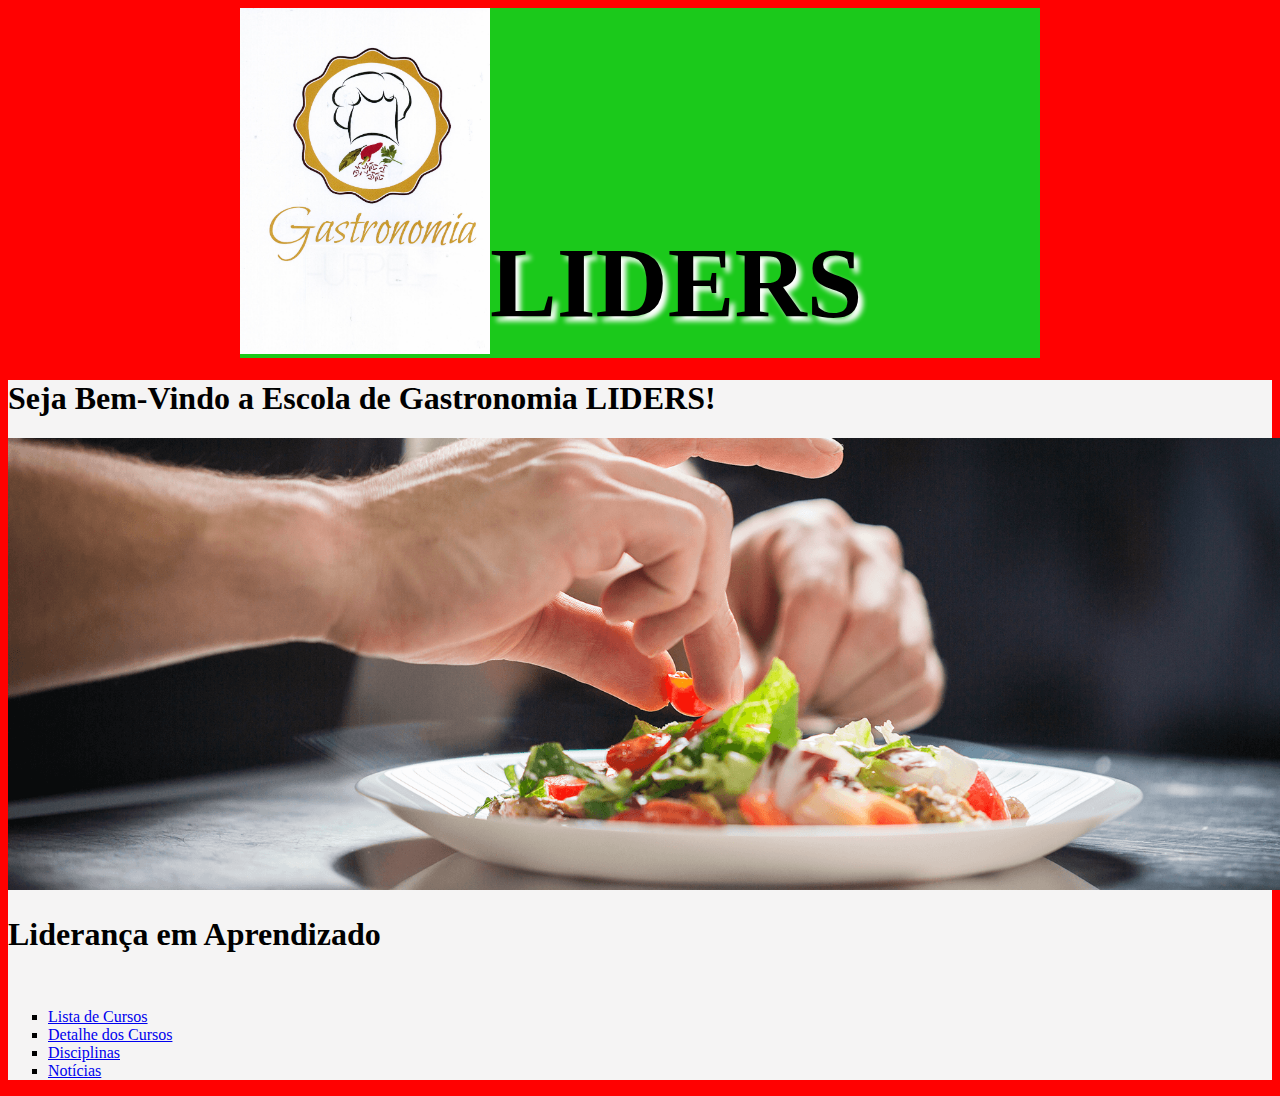
<file: index.html>
<!DOCTYPE html>
<html lang="pt-br">

<head>
    <meta charset="UTF-8">
    <title>Gastronomia</title>
    <link rel='stylesheet' type='text/css' href='site.css'>
</head>
<body>
    <section class='cabeça'>
        <header>
            <div class='conteudo'> 
                
                <div class='imagem'>
                    <img src='logomarca.jpg' width='250px' /> 
                </div> 

                <div class='texto'>
                    <p><h1>LIDERS</h1></p>
                </div>
            </div>
        </header>
    </section>

    <section>
        <footer>
            <p><strong><h1>Seja Bem-Vindo a Escola de Gastronomia LIDERS!</h1></strong></p>
                <img src='Gastronomia.png' width='1335px'/> 
            <p><h1><strong>Liderança em Aprendizado</strong></h1></p> 
        </br>    
         

            <ul type='square'>
                    <li><a href='Lista de Cursos.html'>Lista de Cursos</a></li>
                    <li><a href='Detalhe de Curso.html'>Detalhe dos Cursos</a></li>
                    <li><a href='Disciplina.html'>Disciplinas</a></li>
                    <li><a href='Noticias.html'>Notícias</a></li>
                </ul>
        </footer>
    </section>
</body>
</html>
</file>
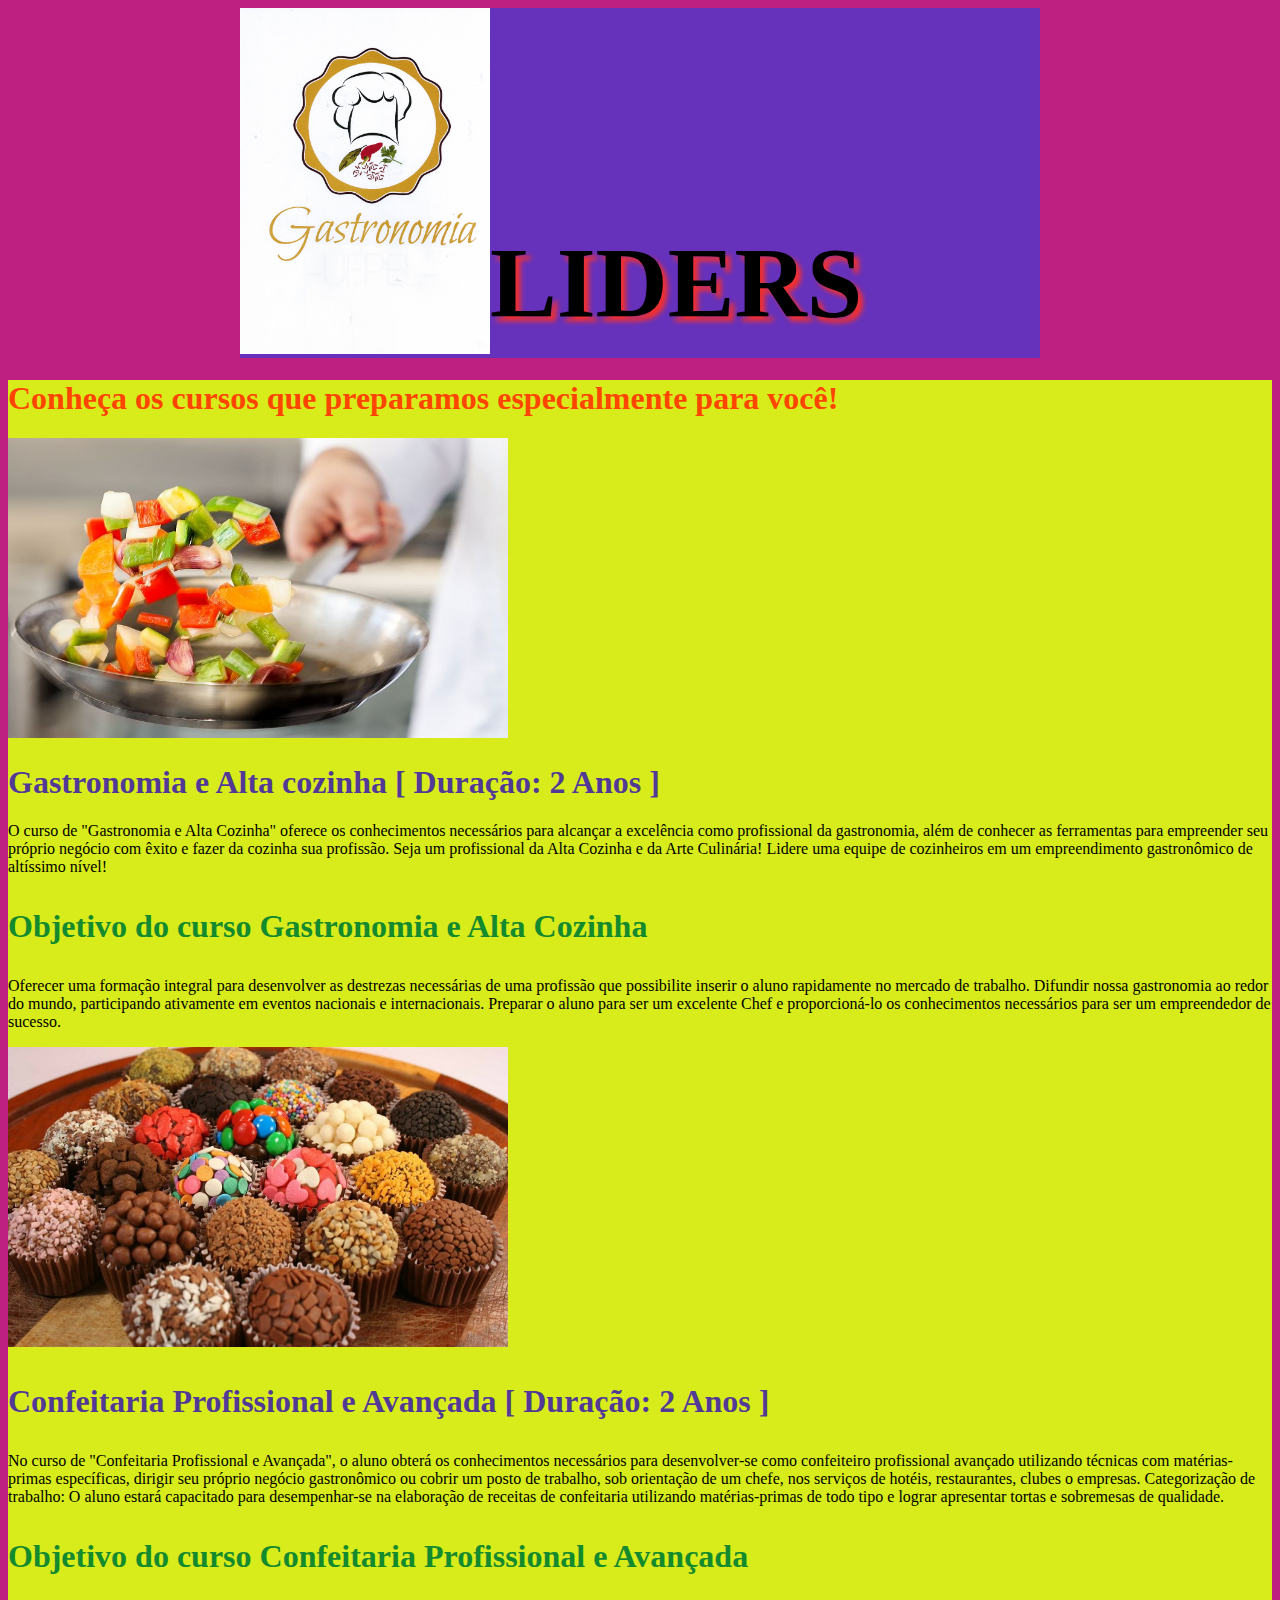
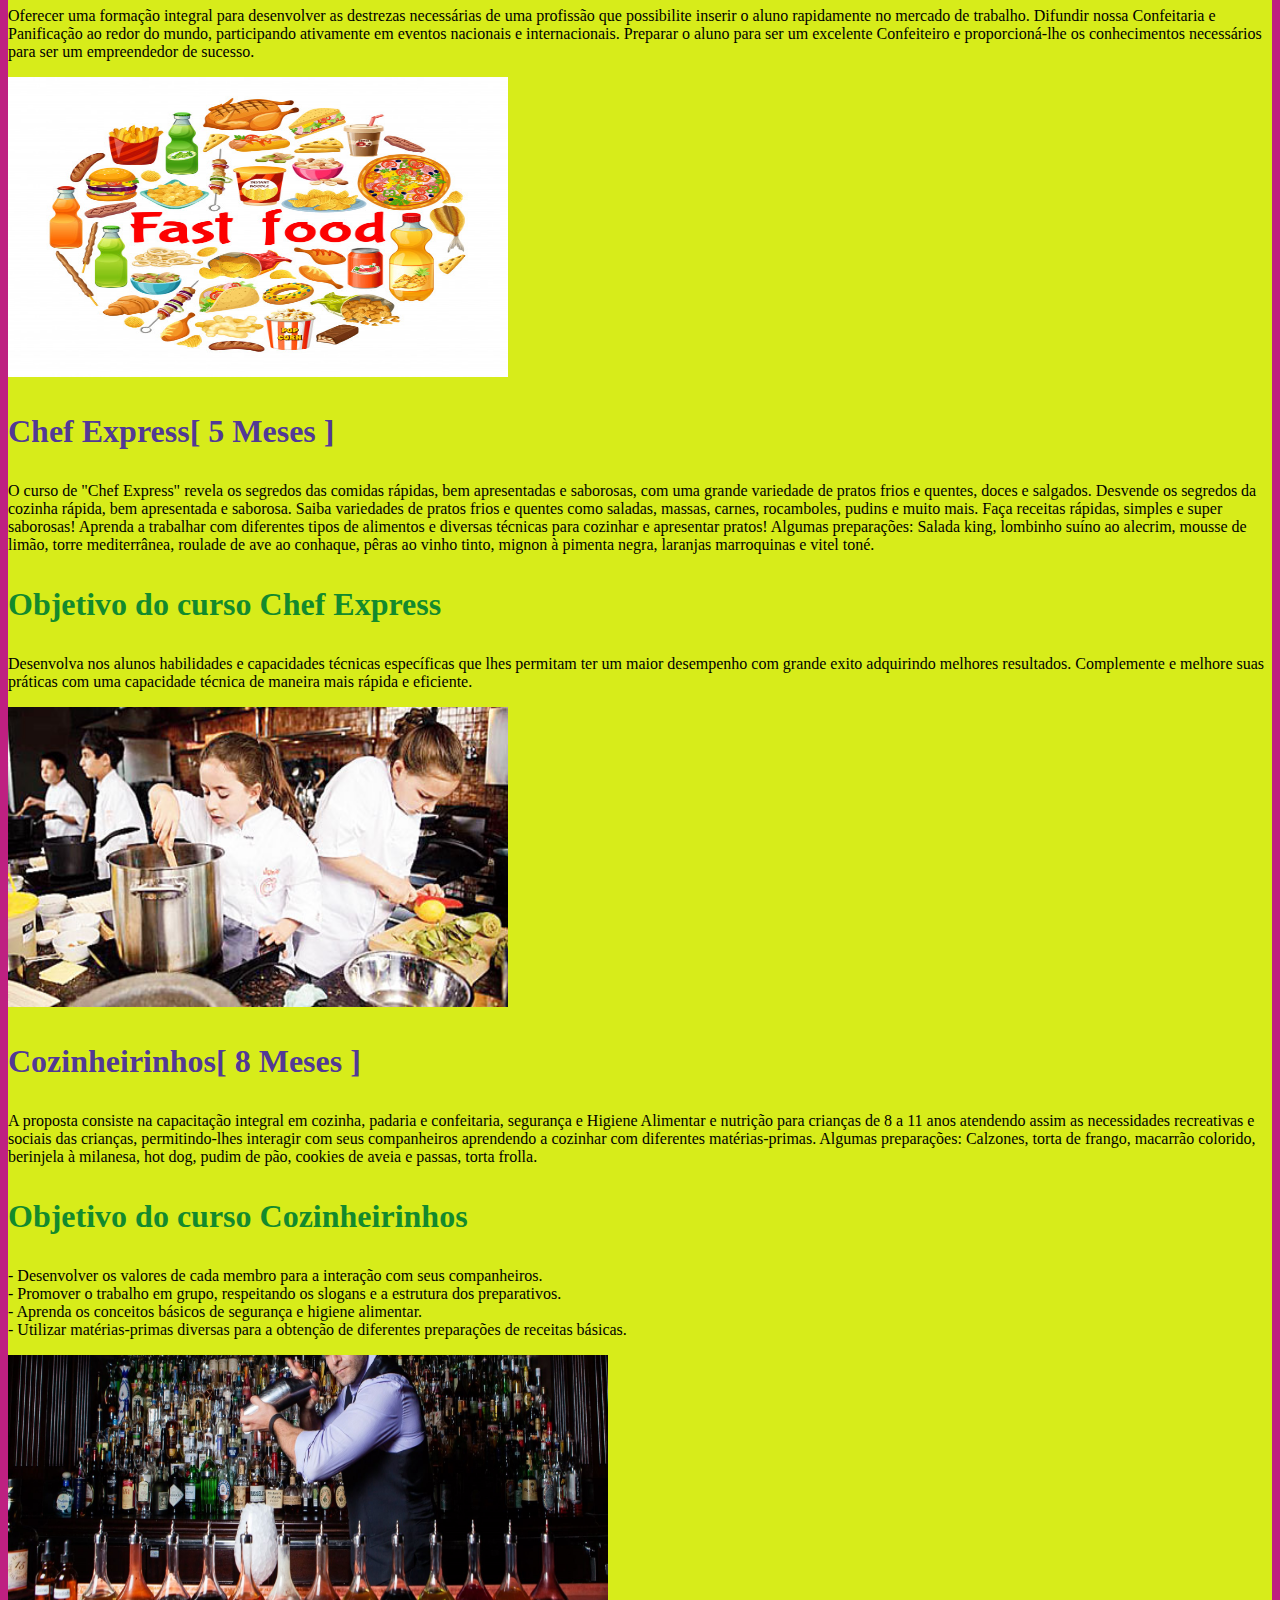
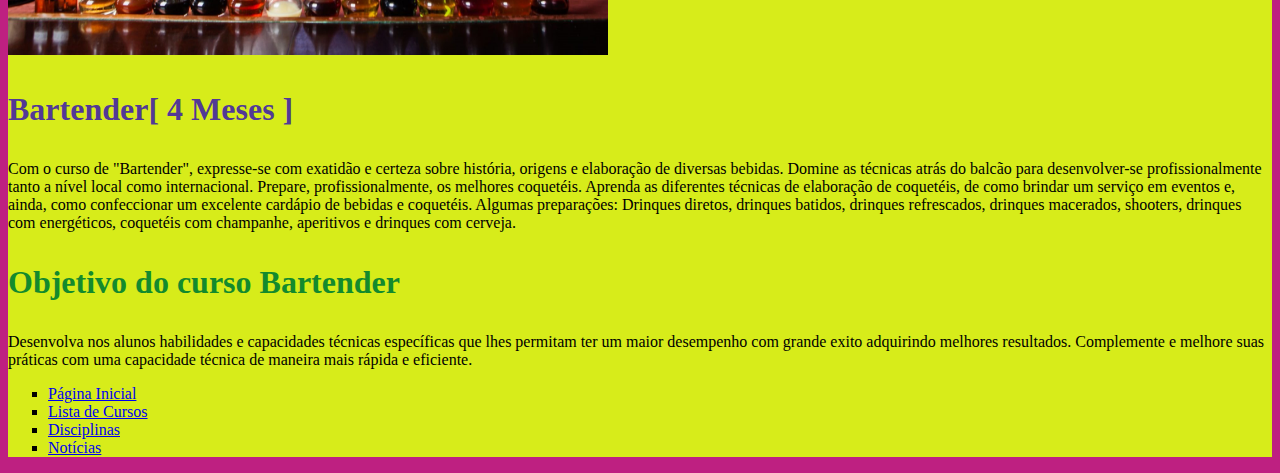
<file: Detalhe de Curso.html>
<!DOCTYPE html>
<html lang="pt-br">

<head>
    <meta charset="UTF-8">
    <title>Detalhe dos Cursos</title>
    <link rel='stylesheet' type='text/css' href='CSS da pagina Detalhe de Curso.css'>
</head>
<body>
    <section class='cabeça'>
        <header>
            <div class='conteudo'> 
                <div class='imagem'>
                    <img src='logomarca.jpg' width='250px' /> 
                </div> 

                <div class='texto'>
                    <p><h1>LIDERS</h1></p>
                </div>
            </div>
        </header>
    </section>

    <section>
        <footer>
        <span class="primeiroparagrafo"><p><strong><h1>Conheça os cursos que preparamos
             especialmente para você! </h1></strong></p></span>
                <img src='gastronomia.jpg' width='500px' height='300px'/> 
            
        </br>  
        
            <div class='titulo'>
                <p><h1><strong>Gastronomia e Alta cozinha [ Duração: 2 Anos ]</strong></h1></p>
            </div>
        
    
           
        <p>O curso de "Gastronomia e Alta Cozinha" oferece os conhecimentos necessários para alcançar a excelência como profissional da gastronomia, além de conhecer as ferramentas para empreender seu próprio negócio com êxito e fazer da cozinha sua profissão.
            
            Seja um profissional da Alta Cozinha e da Arte Culinária! Lidere uma equipe de cozinheiros em um empreendimento gastronômico de altíssimo nível!</p>
            
        <div class="subtitulo">
            <h1><p><strong>Objetivo do curso Gastronomia e Alta Cozinha</strong></p></h1>
        </div>
            <p>Oferecer uma formação integral para desenvolver as destrezas necessárias de uma profissão que possibilite inserir o aluno rapidamente no mercado de trabalho.
            
            Difundir nossa gastronomia ao redor do mundo, participando ativamente em eventos nacionais e internacionais.
            
            Preparar o aluno para ser um excelente Chef e proporcioná-lo os conhecimentos necessários para ser um empreendedor de sucesso.</p>

            <img src='confeitaria.jpg' width='500px' height='300px'/> 

            <div class='titulo'>
                <h1><p><strong>Confeitaria Profissional e Avançada [ Duração: 2 Anos ]</strong></p></h1>
            </div>
            <p>No curso de "Confeitaria Profissional e Avançada", o aluno obterá os conhecimentos necessários para desenvolver-se como confeiteiro profissional avançado utilizando técnicas com matérias-primas específicas, dirigir seu próprio negócio gastronômico ou cobrir um posto de trabalho, sob orientação de um chefe, nos serviços de hotéis, restaurantes, clubes o empresas.

                Categorização de trabalho: O aluno estará capacitado para desempenhar-se na elaboração de receitas de confeitaria utilizando matérias-primas de todo tipo e lograr apresentar tortas e sobremesas de qualidade.</p>
        <div class="subtitulo">
            <h1><p><strong>Objetivo do curso Confeitaria Profissional e Avançada</strong></p></h1>
        </div>
            <p>Oferecer uma formação integral para desenvolver as destrezas necessárias de uma profissão que possibilite inserir o aluno rapidamente no mercado de trabalho.

                Difundir nossa Confeitaria e Panificação ao redor do mundo, participando ativamente em eventos nacionais e internacionais.
                
                Preparar o aluno para ser um excelente Confeiteiro e proporcioná-lhe os conhecimentos necessários para ser um empreendedor de sucesso.</p>
                

                <img src='fastfood.jpg' width='500px' height='300px'/> 

            <div class='titulo'>
                <h1><p><strong>Chef Express[ 5 Meses ]</strong></p></h1>
            </div>

           <p>O curso de "Chef Express" revela os segredos das comidas rápidas, bem apresentadas e saborosas, com uma grande variedade de pratos frios e quentes, doces e salgados.

            Desvende os segredos da cozinha rápida, bem apresentada e saborosa. Saiba variedades de pratos frios e quentes como saladas, massas, carnes, rocamboles, pudins e muito mais.
            
            Faça receitas rápidas, simples e super saborosas! Aprenda a trabalhar com diferentes tipos de alimentos e diversas técnicas para cozinhar e apresentar pratos!
            
            Algumas preparações:
            
            Salada king, lombinho suíno ao alecrim, mousse de limão, torre mediterrânea, roulade de ave ao conhaque, pêras ao vinho tinto, mignon à pimenta negra, laranjas marroquinas e vitel toné.</p>
        <div class="subtitulo">
            <h1><p><strong>Objetivo do curso Chef Express</strong></p></h1>
        </div>
            <p>Desenvolva nos alunos habilidades e capacidades técnicas específicas que lhes permitam ter um maior desempenho com grande exito adquirindo melhores resultados.

            Complemente e melhore suas práticas com uma capacidade técnica de maneira mais rápida e eficiente.</p>

                <img src='kids.jpg' width='500px' height='300px'/>

            <div class='titulo'>
                <h1><p><strong>Cozinheirinhos[ 8 Meses ]</strong></p></h1>
            </div>

                <p>A proposta consiste na capacitação integral em cozinha, padaria e confeitaria, segurança e Higiene Alimentar e nutrição para crianças de 8 a 11 anos atendendo assim as necessidades recreativas e sociais das crianças, permitindo-lhes interagir com seus companheiros aprendendo a cozinhar com diferentes matérias-primas.

                    Algumas preparações:
                    Calzones, torta de frango, macarrão colorido, berinjela à milanesa, hot dog, pudim de pão, cookies de aveia e passas, torta frolla.</p>
            <div class="subtitulo">
                <h1><p><strong>Objetivo do curso Cozinheirinhos</strong></p></h1>
            </div>
                <p>- Desenvolver os valores de cada membro para a interação com seus companheiros.</br>
                    - Promover o trabalho em grupo, respeitando os slogans e a estrutura dos preparativos.</br>
                    - Aprenda os conceitos básicos de segurança e higiene alimentar.</br>
                    - Utilizar matérias-primas diversas para a obtenção de diferentes preparações de receitas básicas.</p>

                <img src='bartender.jpg' width='600px' height='300px'/>

            <div class='titulo'>
                <h1><p><strong>Bartender[ 4 Meses ]</strong></p></h1>
            </div>

                <p>Com o curso de "Bartender", expresse-se com exatidão e certeza sobre história, origens e elaboração de diversas bebidas. Domine as técnicas atrás do balcão para desenvolver-se profissionalmente tanto a nível local como internacional.

                    Prepare, profissionalmente, os melhores coquetéis. Aprenda as diferentes técnicas de elaboração de coquetéis, de como brindar um serviço em eventos e, ainda, como confeccionar um excelente cardápio de bebidas e coquetéis.
                    
                    Algumas preparações:
                    
                    Drinques diretos, drinques batidos, drinques refrescados, drinques macerados, shooters, drinques com energéticos, coquetéis com champanhe, aperitivos e drinques com cerveja.</p>
            <div class="subtitulo">
                <h1><p><strong>Objetivo do curso Bartender</strong></p></h1>
            </div>
                <p>Desenvolva nos alunos habilidades e capacidades técnicas específicas que lhes permitam ter um maior desempenho com grande exito adquirindo melhores resultados.

                    Complemente e melhore suas práticas com uma capacidade técnica de maneira mais rápida e eficiente.</p>


            <ul type='square'>
                <li><a href='index.html'>Página Inicial</a></li>
                <li><a href='Lista de Cursos.html'>Lista de Cursos</a></li>
                <li><a href='Disciplina.html'>Disciplinas</a></li>
                <li><a href='Noticias.html'>Notícias</a></li>
            </ul>
        </footer>
    </section>
</body>
</html>
</file>
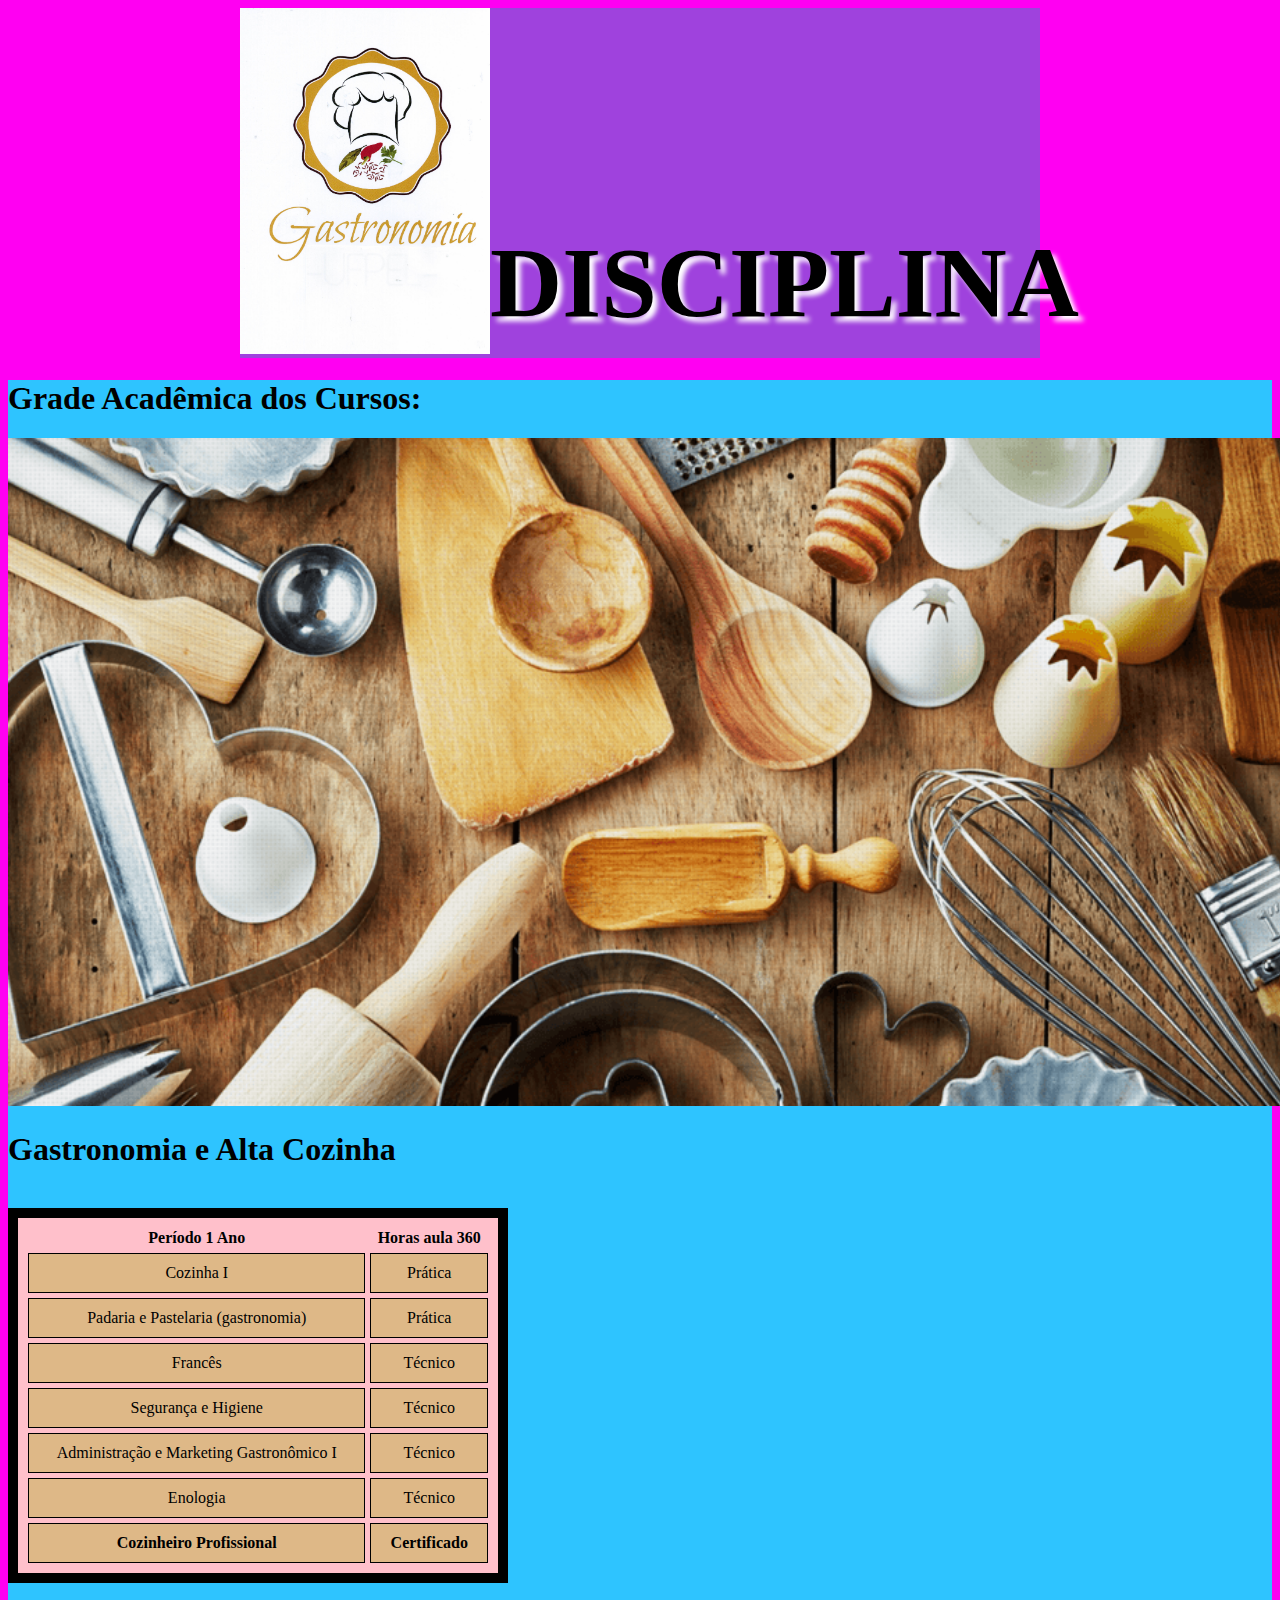
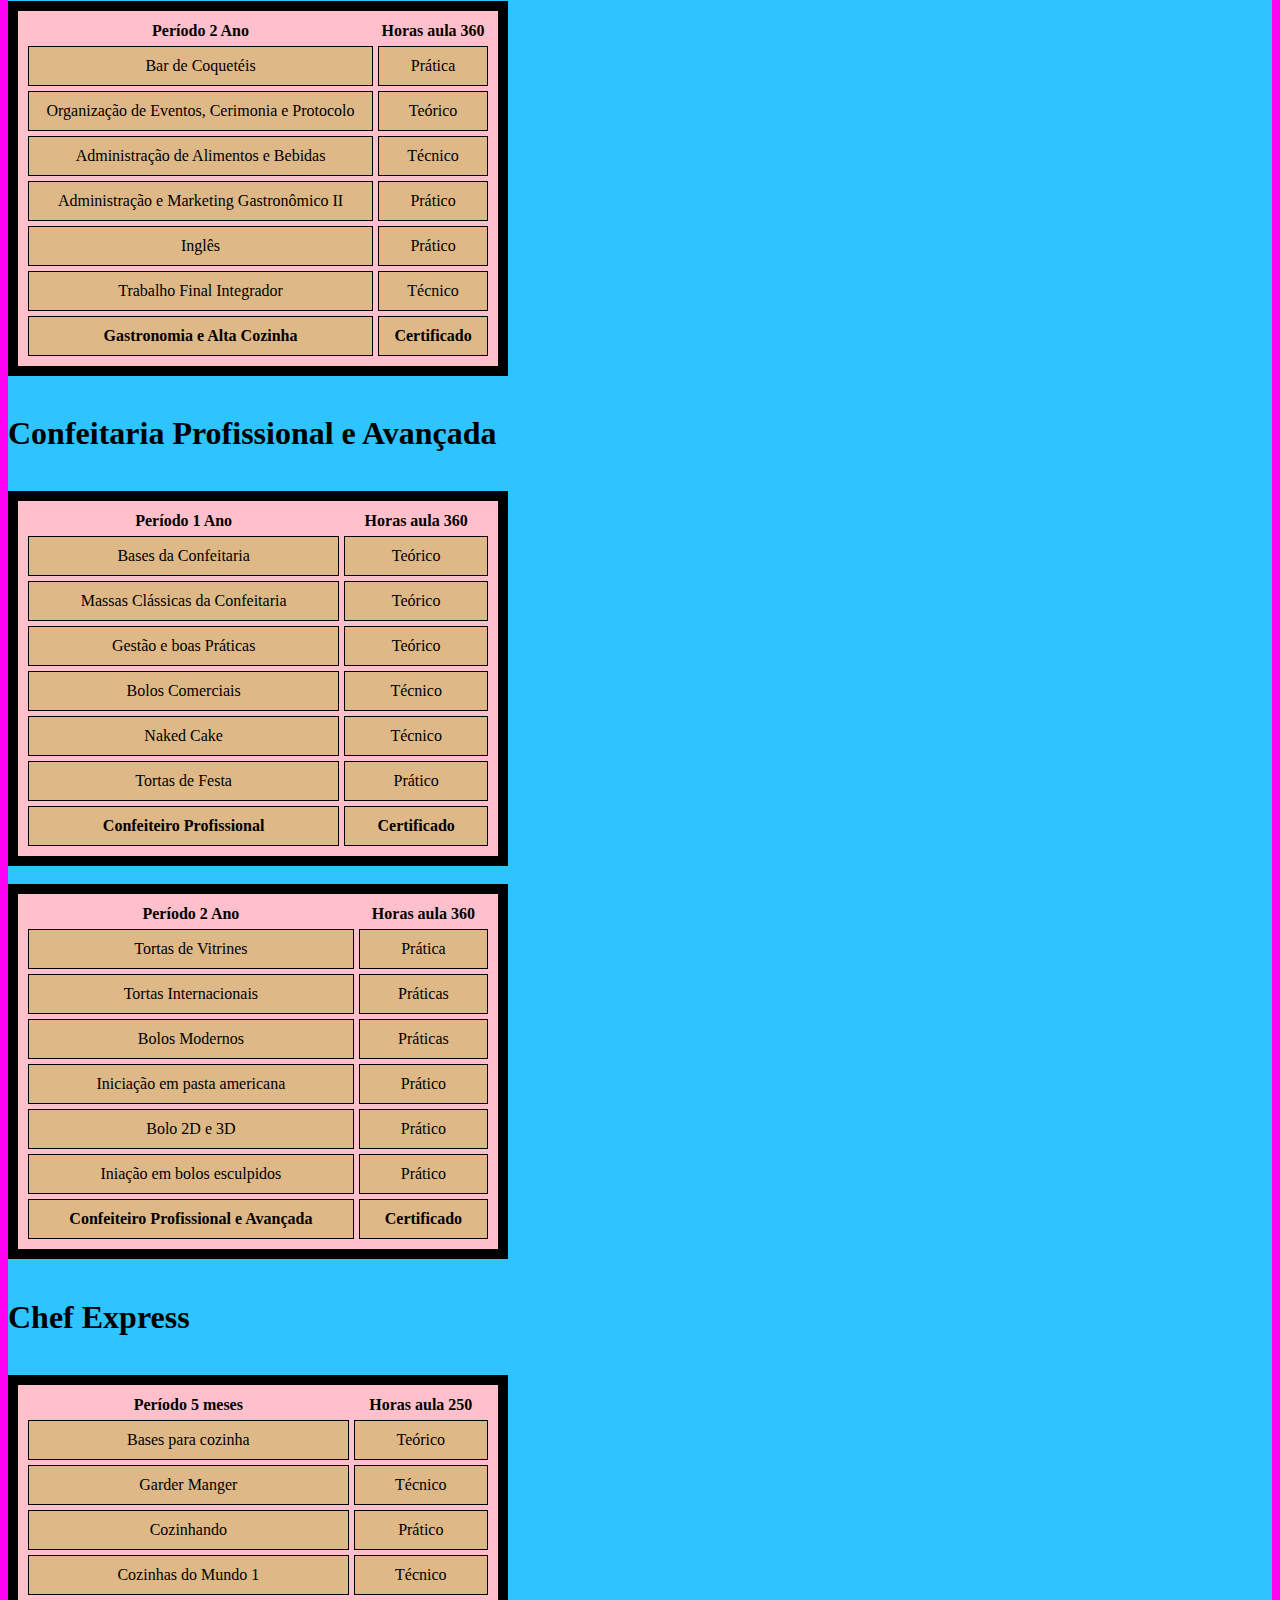
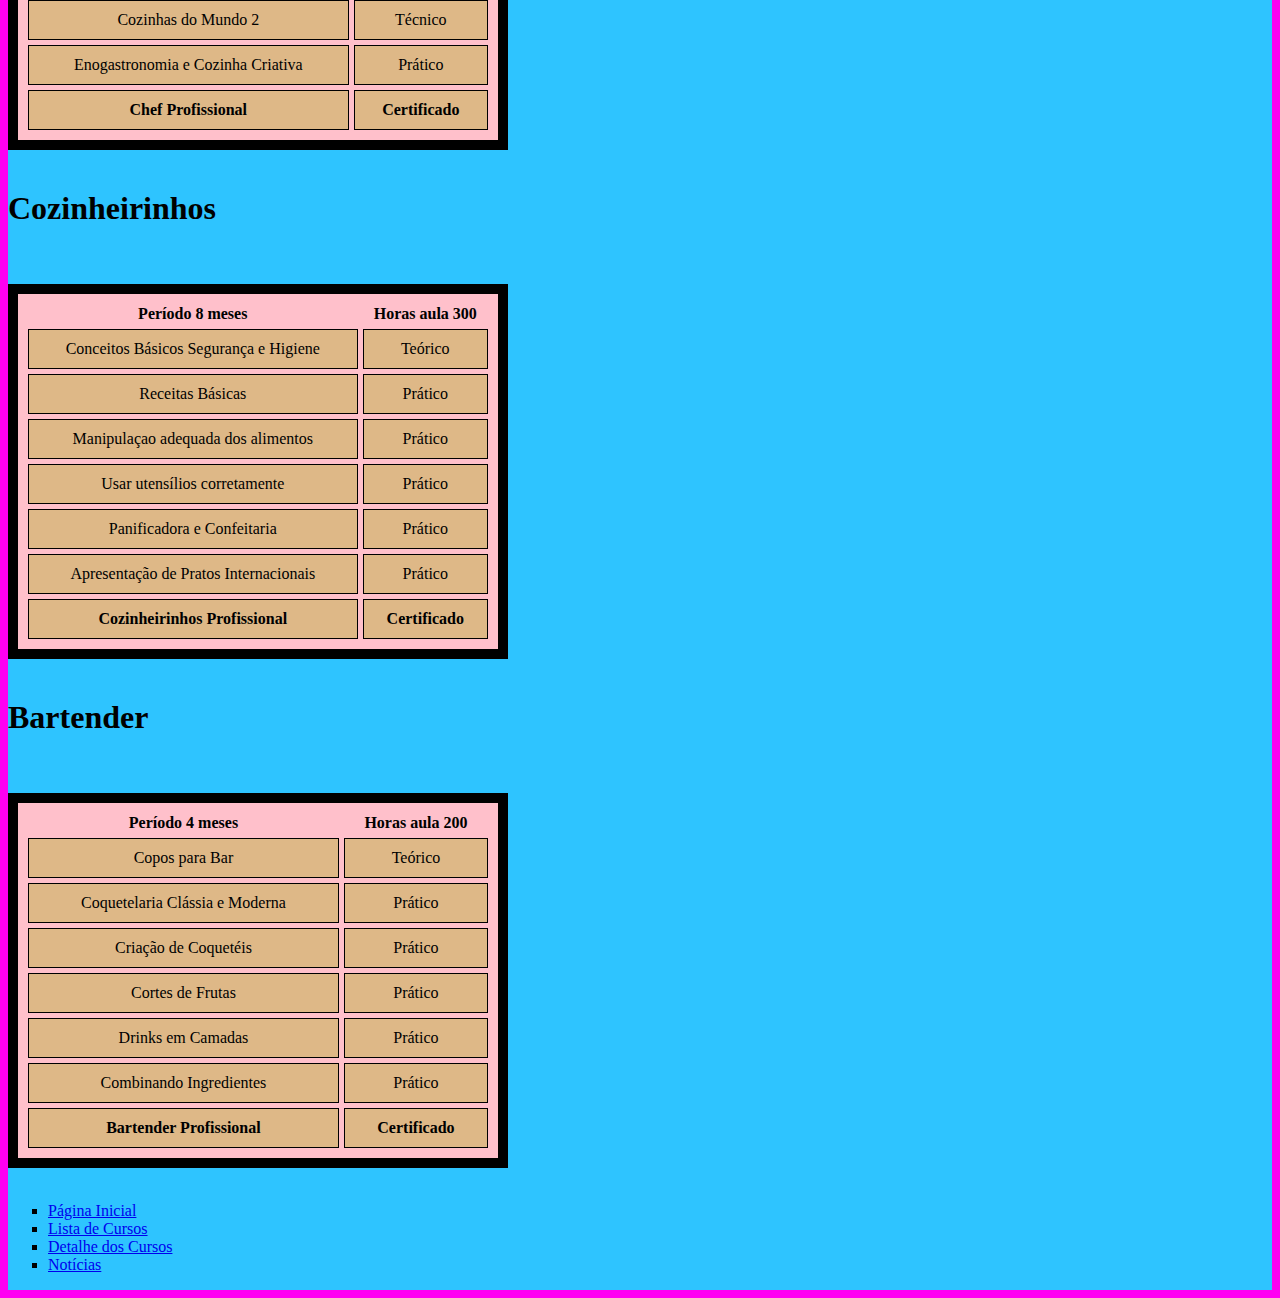
<file: Disciplina.html>
<!DOCTYPE html>
<html lang="pt-br">

<head>
    <meta charset="UTF-8">
    <title>Gastronomia</title>
    <link rel='stylesheet' type='text/css' href='CSS da Página Disciplina.css'>
</head>
<body>
    <section class='cabeça'>
        <header>
            <div class='conteudo'> 
                <div class='imagem'>
                    <img src='logomarca.jpg' width='250px' /> 
                </div> 

                <div class='texto'>
                    <p><h1>DISCIPLINA</h1></p>
                </div>
            </div>
        </header>
    </section>

    <section>
        <footer>
            <p><strong><h1>Grade Acadêmica dos Cursos:</h1></strong></p>
                <img src='utensilios-de-cozinha1.png' width='1335px'/> 

                </br>
                <p><h1><strong>Gastronomia e Alta Cozinha</strong></h1></p> 
                </br>

                <table class="tableconfig">
                    <tr>
                        <th>Período 1 Ano</th>
                        <th>Horas aula 360</th>
                    </tr>
                    <tr>
                        <td>Cozinha I</td>
                        <td>Prática</td>
                    </tr>
                    <tr>
                        <td>Padaria e Pastelaria (gastronomia)</td>
                        <td>Prática</td>
                    </tr>
                    <tr>
                        <td>Francês</td>
                        <td>Técnico</td>
                    </tr>
                    <tr>
                        <td>Segurança e Higiene</td>
                        <td>Técnico</td>
                    </tr>
                    <tr>
                        <td>Administração e Marketing Gastronômico I</td>
                        <td>Técnico</td>
                    </tr>
                    <tr>
                        <td>Enologia</td>
                        <td>Técnico</td>
                    </tr>
                    <tr>
                        <td><strong>Cozinheiro Profissional</strong></td>
                        <td><strong>Certificado</strong></td>
                    </tr>
                </table>    
                
                <table class="tableconfig">
                    <tr>
                        <th>Período 2 Ano</th>
                        <th>Horas aula 360</th>
                    </tr>
                    <tr>
                        <td>Bar de Coquetéis</td>
                        <td>Prática</td>
                    </tr>
                    <tr>
                        <td>Organização de Eventos, Cerimonia e Protocolo</td>
                        <td>Teórico</td>
                    </tr>
                    <tr>
                        <td>Administração de Alimentos e Bebidas</td>
                        <td>Técnico</td>
                    </tr>
                    <tr>
                        <td>Administração e Marketing Gastronômico II</td>
                        <td>Prático</td>
                    </tr>
                    <tr>
                        <td>Inglês </td>
                        <td>Prático</td>
                    </tr>
                    <tr>
                        <td>Trabalho Final Integrador</td>
                        <td>Técnico</td>
                    </tr>
                    <tr>
                        <td><strong>Gastronomia e Alta Cozinha</strong></td>
                        <td><strong>Certificado</strong></td>
                    </tr>
                    </br>  
                <table>
                  
                    

                </br>
                <p><h1><strong>Confeitaria Profissional e Avançada</strong></h1></p> 
                </br>

                <table class="tableconfig">
                    <tr>
                        <th>Período 1 Ano</th>
                        <th>Horas aula 360</th>
                    </tr>
                    <tr>
                        <td>Bases da Confeitaria</td>
                        <td>Teórico</td>
                    </tr>
                    <tr>
                        <td>Massas Clássicas da Confeitaria</td>
                        <td>Teórico</td>
                    </tr>
                    <tr>
                        <td>Gestão e boas Práticas</td>
                        <td>Teórico</td>
                    </tr>
                    <tr>
                        <td>Bolos Comerciais</td>
                        <td>Técnico</td>
                    </tr>
                    <tr>
                        <td>Naked Cake</td>
                        <td>Técnico</td>
                    </tr>
                    <tr>
                        <td>Tortas de Festa</td>
                        <td>Prático</td>
                    </tr>
                    <tr>
                        <td><strong>Confeiteiro Profissional</strong></td>
                        <td><strong>Certificado</strong></td>
                    </tr>
                </table>    
                
                <table class="tableconfig">
                    <tr>
                        <th>Período 2 Ano</th>
                        <th>Horas aula 360</th>
                    </tr>
                    <tr>
                        <td>Tortas de Vitrines</td>
                        <td>Prática</td>
                    </tr>
                    <tr>
                        <td>Tortas Internacionais</td>
                        <td>Práticas</td>
                    </tr>
                    <tr>
                        <td>Bolos Modernos</td>
                        <td>Práticas</td>
                    </tr>
                    <tr>
                        <td>Iniciação em pasta americana</td>
                        <td>Prático</td>
                    </tr>
                    <tr>
                        <td>Bolo 2D e 3D</td>
                        <td>Prático</td>
                    </tr>
                    <tr>
                        <td>Iniação em bolos esculpidos</td>
                        <td>Prático</td>
                    </tr>
                    <tr>
                        <td><strong>Confeiteiro Profissional e Avançada</strong></td>
                        <td><strong>Certificado</strong></td>
                    </tr>
                    </br>  
                <table>
                             


                </br>  
                <p><h1><strong>Chef Express</strong></h1></p> 
                </br>

                <table class="tableconfig">
                    <tr>
                        <th>Período 5 meses </th>
                        <th>Horas aula 250</th>
                    </tr>
                    <tr>
                        <td>Bases para cozinha</td>
                        <td>Teórico</td>
                    </tr>
                    <tr>
                        <td>Garder Manger</td>
                        <td>Técnico</td>
                    </tr>
                    <tr>
                        <td>Cozinhando</td>
                        <td>Prático</td>
                    </tr>
                    <tr>
                        <td>Cozinhas do Mundo 1</td>
                        <td>Técnico</td>
                    </tr>
                    <tr>
                        <td>Cozinhas do Mundo 2</td>
                        <td>Técnico</td>
                    </tr>
                    <tr>
                        <td>Enogastronomia e Cozinha Criativa</td>
                        <td>Prático</td>
                    </tr>
                    <tr>
                        <td><strong>Chef Profissional</strong></td>
                        <td><strong>Certificado</strong></td>
                    </tr>
                </table>    
                


                </br>
                <p><h1><strong>Cozinheirinhos</strong></h1></p>
                </br>

                <table class="tableconfig">
                    <tr>
                        <th>Período 8 meses</th>
                        <th>Horas aula 300</th>
                    </tr>
                    <tr>
                        <td>Conceitos Básicos Segurança e Higiene</td>
                        <td>Teórico</td>
                    </tr>
                    <tr>
                        <td>Receitas Básicas</td>
                        <td>Prático</td>
                    </tr>
                    <tr>
                        <td>Manipulaçao adequada dos alimentos</td>
                        <td>Prático</td>
                    </tr>
                    <tr>
                        <td>Usar utensílios corretamente</td>
                        <td>Prático</td>
                    </tr>
                    <tr>
                        <td>Panificadora e Confeitaria</td>
                        <td>Prático</td>
                    </tr>
                    <tr>
                        <td>Apresentação de Pratos Internacionais</td>
                        <td>Prático</td>
                    </tr>
                    <tr>
                        <td><strong>Cozinheirinhos Profissional</strong></td>
                        <td><strong>Certificado</strong></td>
                    </tr>
                    </br>  
                <table>


                </br>  
                <p><h1><strong>Bartender</strong></h1></p>
                </br>

                <table class="tableconfig">
                    <tr>
                        <th>Período 4 meses</th>
                        <th>Horas aula 200</th>
                    </tr>
                    <tr>
                        <td>Copos para Bar</td>
                        <td>Teórico</td>
                    </tr>
                    <tr>
                        <td>Coquetelaria Clássia e Moderna</td>
                        <td>Prático</td>
                    </tr>
                    <tr>
                        <td>Criação de Coquetéis</td>
                        <td>Prático</td>
                    </tr>
                    <tr>
                        <td>Cortes de Frutas</td>
                        <td>Prático</td>
                    </tr>
                    <tr>
                        <td>Drinks em Camadas</td>
                        <td>Prático</td>
                    </tr>
                    <tr>
                        <td>Combinando Ingredientes</td>
                        <td>Prático</td>
                    </tr>
                    <tr>
                        <td><strong>Bartender Profissional</strong></td>
                        <td><strong>Certificado</strong></td>
                    </tr>
                    </br>  
                <table>



                    </br> 

                    <ul type='square'>
                            <li><a href='index.html'>Página Inicial</a></li>
                            <li><a href='Lista de Cursos.html'>Lista de Cursos</a></li>
                            <li><a href='Detalhe de Curso.html'>Detalhe dos Cursos</a></li>
                            <li><a href='Noticias.html'>Notícias</a></li>
                        </ul>
        </footer>
    </section>
</body>
</html>
</file>
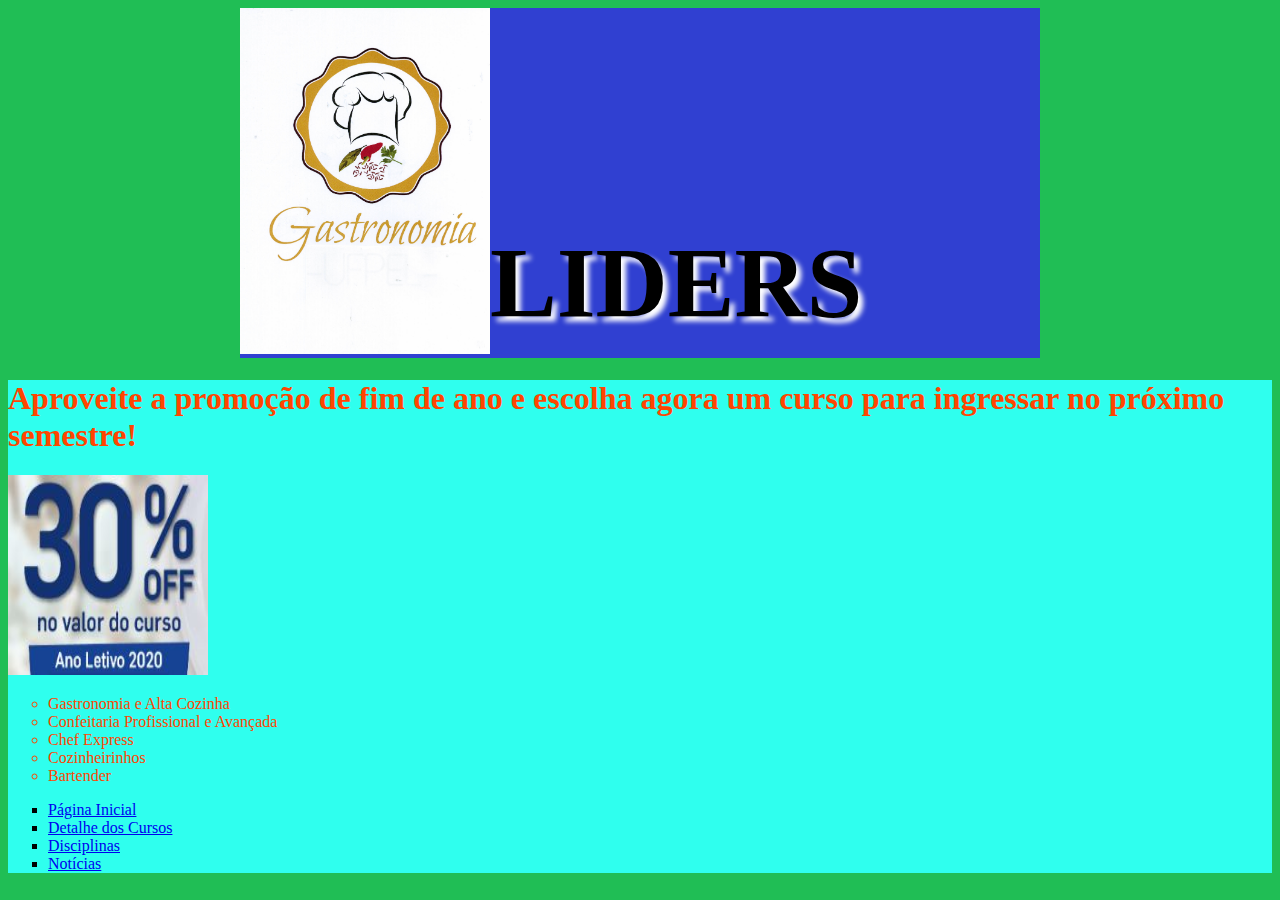
<file: Lista de Cursos.html>
<!DOCTYPE html>
<html lang="pt-br">

<head>
    <meta charset="UTF-8">
    <title>Lista de Cursos</title>
    <link rel='stylesheet' type='text/css' href='CSS da pagina Lista de Cursos.css'>
</head>
<body>
    <section class='cabeça'>
        <header>
            <div class='conteudo'> 
                <div class='imagem'>
                    <img src='logomarca.jpg' width='250px' /> 
                </div> 

                <div class='texto'>
                    <p><h1>LIDERS</h1></p>
                </div>
            </div>
        </header>
    </section>

    <section>
        <footer>
            <span class="primeiroparagrafo"><p><strong><h1>Aproveite a promoção de fim de ano
                 e escolha agora um curso para ingressar 
                no próximo semestre! </h1></strong></p></span>
                <img src='promocaolistadecursos.JPG' width='200px' height='200px'/> 
             
        </br>    
        <div class="lista">
            <ul type='circle'> 
                <li>Gastronomia e Alta Cozinha</li> 
                <li>Confeitaria Profissional e Avançada</li>
                <li>Chef Express</li>
                <li>Cozinheirinhos</li>
                <li>Bartender</li>
            </ul>
        </div>    
            <ul type='square'>
                <li><a href='index.html'>Página Inicial</a></li>
                <li><a href='Detalhe de Curso.html'>Detalhe dos Cursos</a></li>
                <li><a href='Disciplina.html'>Disciplinas</a></li>
                <li><a href='Noticias.html'>Notícias</a></li>
            </ul>
        </footer>
    </section>
</body>
</html>
</file>
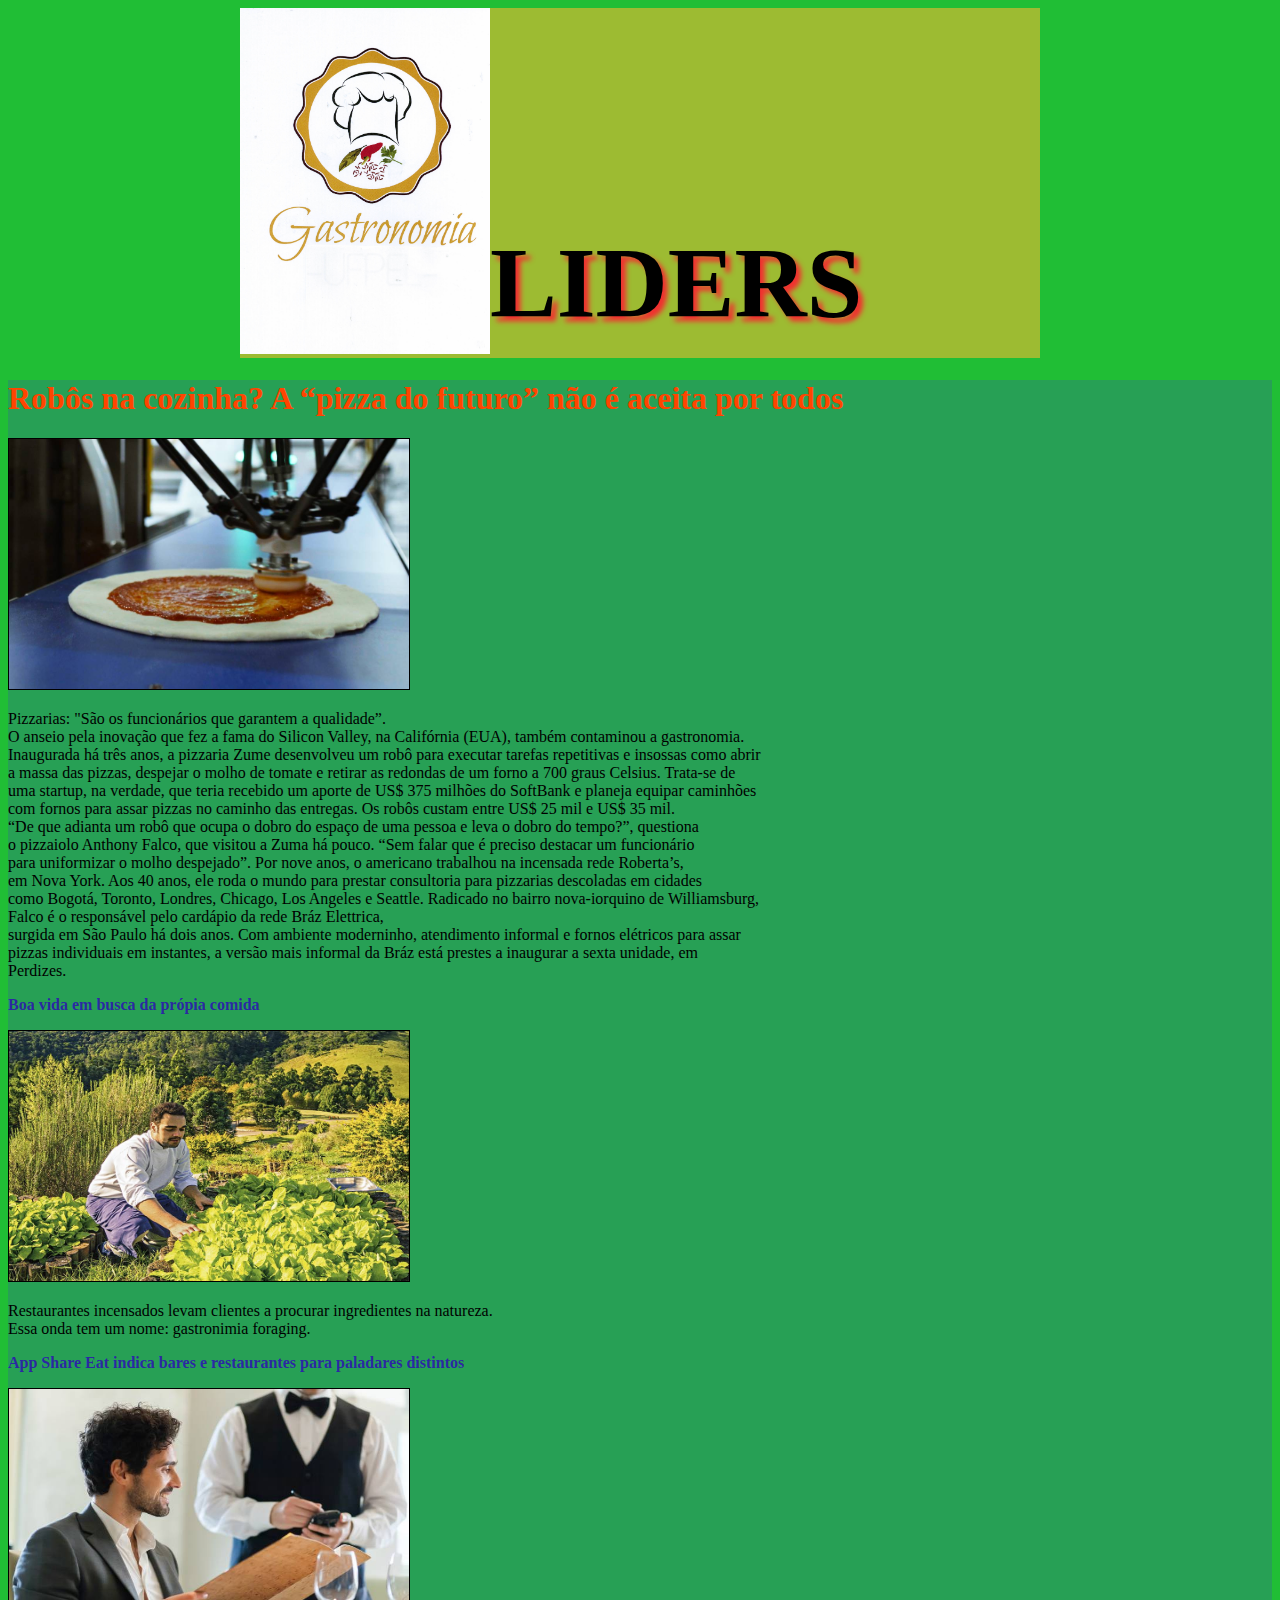
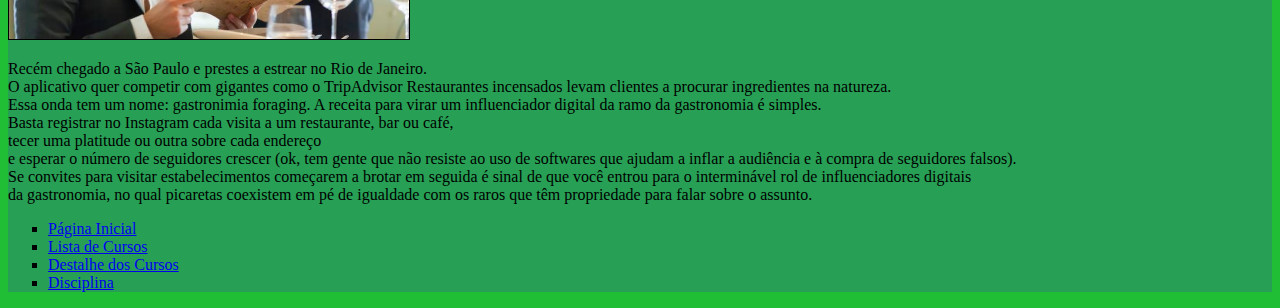
<file: Noticias.html>
<!DOCTYPE html>
<html lang="pt-br">

<head>
    <meta charset="UTF-8">
    <title>Noticias</title>
    <link rel='stylesheet' type='text/css' href='CSS da pagina Noticias.css'>
    
</head>
<body>
    <section class='cabeça'>
        <header>
            <div class='conteudo'> 
                <div class='imagem'>
                    <img src='logomarca.jpg' width='250px' /> 
                </div> 

                <div class='texto'>
                    <p><h1>LIDERS</h1></p>
                </div>
            </div>
        </header>
    </section>

    <section>
        <footer>
            <span class="primeiroparagrafo"><p><strong><h1>Robôs na cozinha? 
                A “pizza do futuro” não é aceita por todos</h1></strong></p></span>
            
            
            <p><strong>
            </strong></p>
           
            <div class="tamanhodaimagem">
                <img src="pizza.jpg" border="1" />
            </div>

                <p>Pizzarias: "São os funcionários que garantem a qualidade”.<br> 

                    O anseio pela inovação que fez a fama do Silicon Valley, na Califórnia (EUA), também contaminou a gastronomia.<br> 
                    Inaugurada há três anos, a pizzaria Zume desenvolveu um robô para executar tarefas repetitivas e insossas como abrir<br>
                    a massa das pizzas, despejar o molho de tomate e retirar as redondas de um forno a 700 graus Celsius. Trata-se de <br>
                    uma startup, na verdade, que teria recebido um aporte de US$ 375 milhões do SoftBank e planeja equipar caminhões <br>
                    com fornos para assar pizzas no caminho das entregas. Os robôs custam entre US$ 25 mil e US$ 35 mil. <br>
                    “De que adianta um robô que ocupa o dobro do espaço de uma pessoa e leva o dobro do tempo?”, questiona <br>
                     o pizzaiolo Anthony Falco, que visitou a Zuma há pouco. “Sem falar que é preciso destacar um funcionário <br>
                     para uniformizar o molho despejado”. Por nove anos, o americano trabalhou na incensada rede Roberta’s,<br>
                     em Nova York. Aos 40 anos, ele roda o mundo para prestar consultoria para pizzarias descoladas em cidades <br>
                     como Bogotá, Toronto, Londres, Chicago, Los Angeles e Seattle.
                     Radicado no bairro nova-iorquino de Williamsburg,<br>
                     Falco é o responsável pelo cardápio da rede Bráz Elettrica,<br>
                     surgida em São Paulo há dois anos. Com ambiente moderninho, atendimento informal e fornos elétricos para assar <br>
                     pizzas individuais em instantes, a versão mais informal da Bráz está prestes a inaugurar a sexta unidade, em <br>
                     Perdizes.

        <div class='titulo'>         
            <p><strong>Boa vida em busca da própia comida</strong></p>
        </div>  



            <div class="tamanhodaimagem">
               <img src="colheita.jpg" border="1"/>
             
            
            
            <p>Restaurantes incensados levam clientes a procurar ingredientes na natureza.<br>
                  Essa onda tem um nome: gastronimia foraging. 

        <div class='titulo'>
            <p><strong>App Share Eat indica bares e restaurantes para paladares distintos </strong></p>
        </div>  

        <div class="tamanhodaimagem">
            <img src="minerva.jpg" border="1"/>
        </div>    
            
            <p>Recém chegado a São Paulo e prestes a estrear no Rio de Janeiro.<br>      
            
                O aplicativo quer competir com gigantes como o TripAdvisor 
                     Restaurantes incensados levam clientes a procurar ingredientes na natureza.<br>
                      Essa onda tem um nome: gastronimia foraging. 
                      A receita para virar um influenciador digital da ramo da gastronomia é simples.</br>
                      Basta registrar no Instagram cada visita a um restaurante, bar ou café,<br>
                      tecer uma platitude ou outra sobre cada endereço </br>
                      e esperar o número de seguidores crescer (ok, tem gente que não resiste ao uso de softwares que ajudam a inflar a audiência e à compra de seguidores falsos).<br>
                      Se convites para visitar estabelecimentos começarem a brotar em seguida é sinal de que você entrou para o interminável rol de influenciadores digitais<br>
                      da gastronomia, no qual picaretas coexistem em pé de igualdade com os raros que têm propriedade para falar sobre o assunto.  
            
               <ul type='square'>
                <li><a href='index.html'>Página Inicial</a></li>
                <li><a href='Lista de Cursos.html'>Lista de Cursos</a></li>
                <li><a href='Detalhe de Curso.html'>Destalhe dos Cursos</a></li>
                <li><a href='Disciplina.html'>Disciplina</a></li>
            </ul>
        </footer>
    </section>
</body>
</html>
</file>
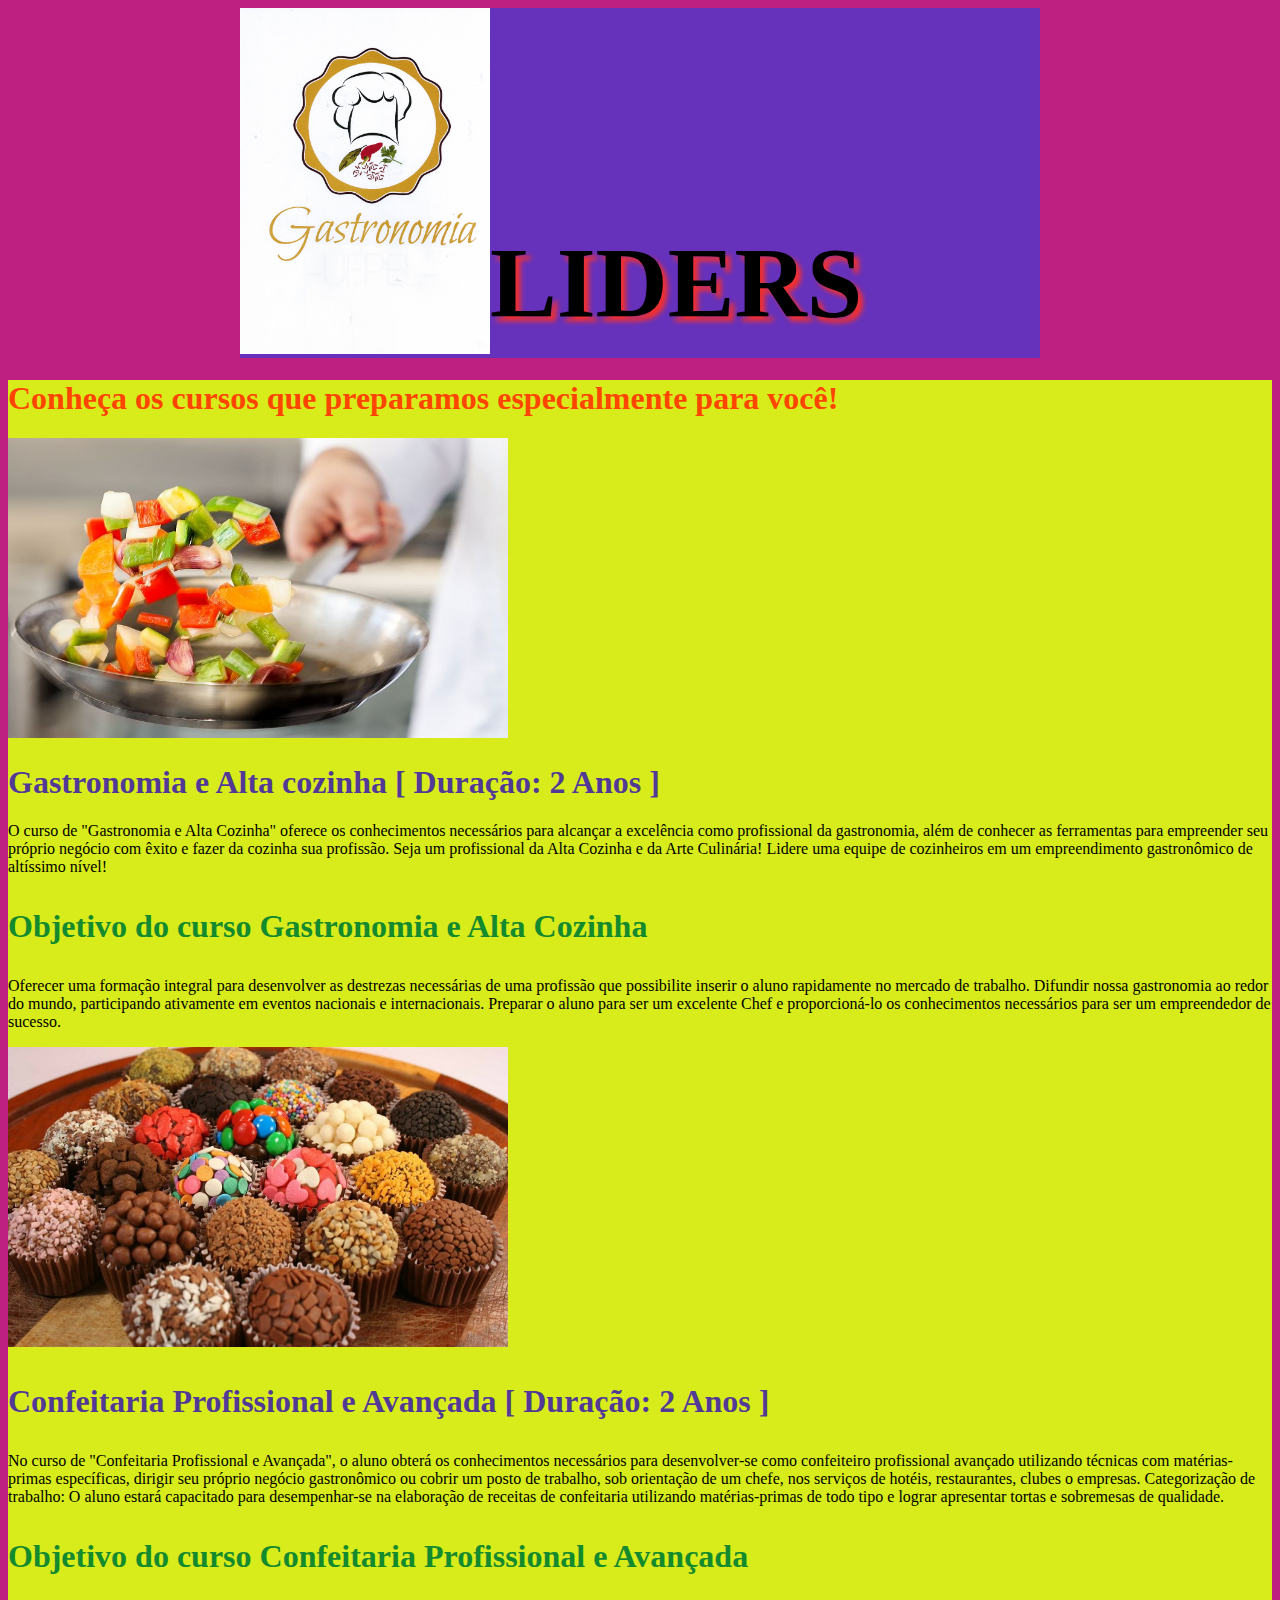
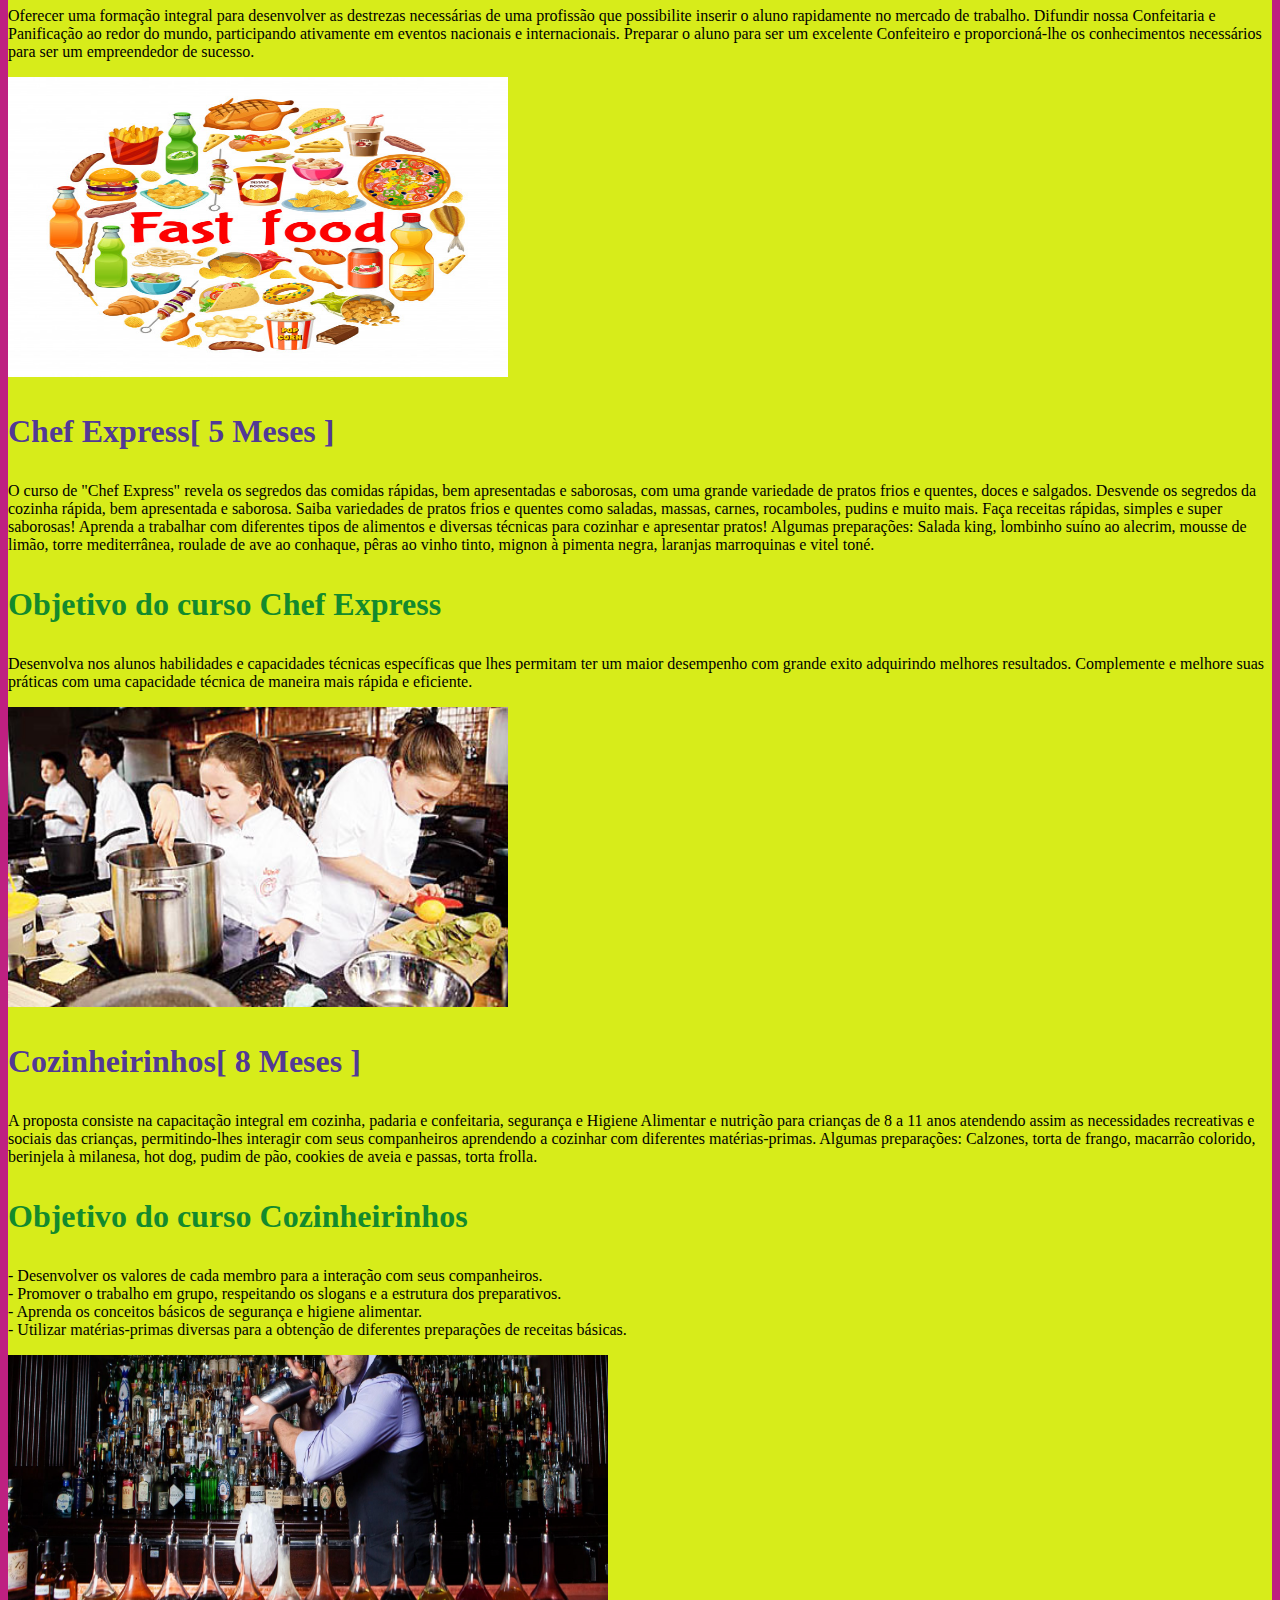
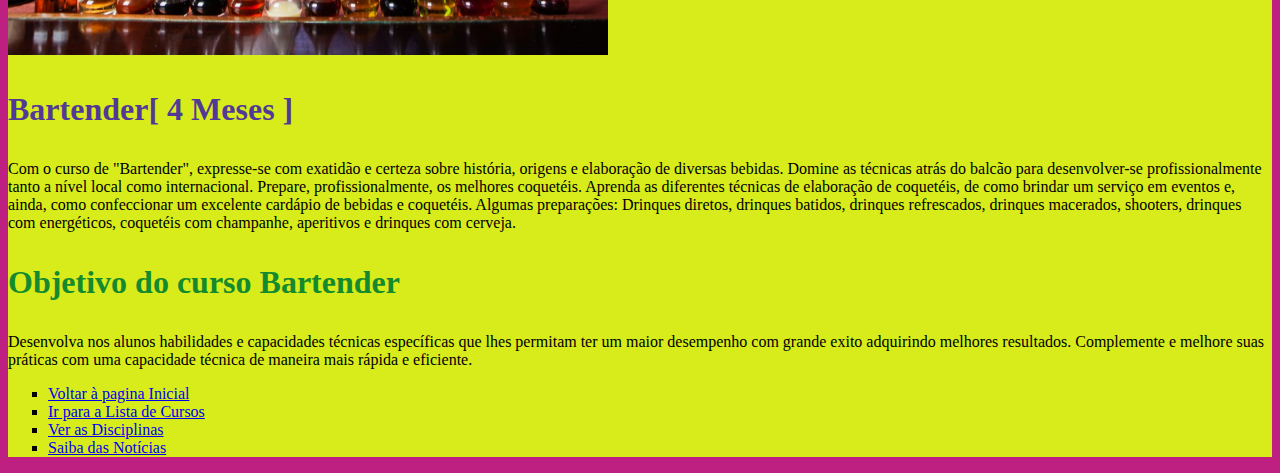
<file: Detalhe de Curso/Detalhe de Curso.html>
<!DOCTYPE html>
<html lang="pt-br">

<head>
    <meta charset="UTF-8">
    <title>Detalhe dos Cursos</title>
    <link rel='stylesheet' type='text/css' href='CSS da pagina Detalhe de Curso.css'>
</head>
<body>
    <section class='cabeça'>
        <header>
            <div class='conteudo'> 
                <div class='imagem'>
                    <img src='logomarca.jpg' width='250px' /> 
                </div> 

                <div class='texto'>
                    <p><h1>LIDERS</h1></p>
                </div>
            </div>
        </header>
    </section>

    <section>
        <footer>
        <span class="primeiroparagrafo"><p><strong><h1>Conheça os cursos que preparamos
             especialmente para você! </h1></strong></p></span>
                <img src='gastronomia.jpg' width='500px' height='300px'/> 
            
        </br>  
        
            <div class='titulo'>
                <p><h1><strong>Gastronomia e Alta cozinha [ Duração: 2 Anos ]</strong></h1></p>
            </div>
        
    
           
        <p>O curso de "Gastronomia e Alta Cozinha" oferece os conhecimentos necessários para alcançar a excelência como profissional da gastronomia, além de conhecer as ferramentas para empreender seu próprio negócio com êxito e fazer da cozinha sua profissão.
            
            Seja um profissional da Alta Cozinha e da Arte Culinária! Lidere uma equipe de cozinheiros em um empreendimento gastronômico de altíssimo nível!</p>
            
        <div class="subtitulo">
            <h1><p><strong>Objetivo do curso Gastronomia e Alta Cozinha</strong></p></h1>
        </div>
            <p>Oferecer uma formação integral para desenvolver as destrezas necessárias de uma profissão que possibilite inserir o aluno rapidamente no mercado de trabalho.
            
            Difundir nossa gastronomia ao redor do mundo, participando ativamente em eventos nacionais e internacionais.
            
            Preparar o aluno para ser um excelente Chef e proporcioná-lo os conhecimentos necessários para ser um empreendedor de sucesso.</p>

            <img src='confeitaria.jpg' width='500px' height='300px'/> 

            <div class='titulo'>
                <h1><p><strong>Confeitaria Profissional e Avançada [ Duração: 2 Anos ]</strong></p></h1>
            </div>
            <p>No curso de "Confeitaria Profissional e Avançada", o aluno obterá os conhecimentos necessários para desenvolver-se como confeiteiro profissional avançado utilizando técnicas com matérias-primas específicas, dirigir seu próprio negócio gastronômico ou cobrir um posto de trabalho, sob orientação de um chefe, nos serviços de hotéis, restaurantes, clubes o empresas.

                Categorização de trabalho: O aluno estará capacitado para desempenhar-se na elaboração de receitas de confeitaria utilizando matérias-primas de todo tipo e lograr apresentar tortas e sobremesas de qualidade.</p>
        <div class="subtitulo">
            <h1><p><strong>Objetivo do curso Confeitaria Profissional e Avançada</strong></p></h1>
        </div>
            <p>Oferecer uma formação integral para desenvolver as destrezas necessárias de uma profissão que possibilite inserir o aluno rapidamente no mercado de trabalho.

                Difundir nossa Confeitaria e Panificação ao redor do mundo, participando ativamente em eventos nacionais e internacionais.
                
                Preparar o aluno para ser um excelente Confeiteiro e proporcioná-lhe os conhecimentos necessários para ser um empreendedor de sucesso.</p>
                

                <img src='fastfood.jpg' width='500px' height='300px'/> 

            <div class='titulo'>
                <h1><p><strong>Chef Express[ 5 Meses ]</strong></p></h1>
            </div>

           <p>O curso de "Chef Express" revela os segredos das comidas rápidas, bem apresentadas e saborosas, com uma grande variedade de pratos frios e quentes, doces e salgados.

            Desvende os segredos da cozinha rápida, bem apresentada e saborosa. Saiba variedades de pratos frios e quentes como saladas, massas, carnes, rocamboles, pudins e muito mais.
            
            Faça receitas rápidas, simples e super saborosas! Aprenda a trabalhar com diferentes tipos de alimentos e diversas técnicas para cozinhar e apresentar pratos!
            
            Algumas preparações:
            
            Salada king, lombinho suíno ao alecrim, mousse de limão, torre mediterrânea, roulade de ave ao conhaque, pêras ao vinho tinto, mignon à pimenta negra, laranjas marroquinas e vitel toné.</p>
        <div class="subtitulo">
            <h1><p><strong>Objetivo do curso Chef Express</strong></p></h1>
        </div>
            <p>Desenvolva nos alunos habilidades e capacidades técnicas específicas que lhes permitam ter um maior desempenho com grande exito adquirindo melhores resultados.

            Complemente e melhore suas práticas com uma capacidade técnica de maneira mais rápida e eficiente.</p>

                <img src='kids.jpg' width='500px' height='300px'/>

            <div class='titulo'>
                <h1><p><strong>Cozinheirinhos[ 8 Meses ]</strong></p></h1>
            </div>

                <p>A proposta consiste na capacitação integral em cozinha, padaria e confeitaria, segurança e Higiene Alimentar e nutrição para crianças de 8 a 11 anos atendendo assim as necessidades recreativas e sociais das crianças, permitindo-lhes interagir com seus companheiros aprendendo a cozinhar com diferentes matérias-primas.

                    Algumas preparações:
                    Calzones, torta de frango, macarrão colorido, berinjela à milanesa, hot dog, pudim de pão, cookies de aveia e passas, torta frolla.</p>
            <div class="subtitulo">
                <h1><p><strong>Objetivo do curso Cozinheirinhos</strong></p></h1>
            </div>
                <p>- Desenvolver os valores de cada membro para a interação com seus companheiros.</br>
                    - Promover o trabalho em grupo, respeitando os slogans e a estrutura dos preparativos.</br>
                    - Aprenda os conceitos básicos de segurança e higiene alimentar.</br>
                    - Utilizar matérias-primas diversas para a obtenção de diferentes preparações de receitas básicas.</p>

                <img src='bartender.jpg' width='600px' height='300px'/>

            <div class='titulo'>
                <h1><p><strong>Bartender[ 4 Meses ]</strong></p></h1>
            </div>

                <p>Com o curso de "Bartender", expresse-se com exatidão e certeza sobre história, origens e elaboração de diversas bebidas. Domine as técnicas atrás do balcão para desenvolver-se profissionalmente tanto a nível local como internacional.

                    Prepare, profissionalmente, os melhores coquetéis. Aprenda as diferentes técnicas de elaboração de coquetéis, de como brindar um serviço em eventos e, ainda, como confeccionar um excelente cardápio de bebidas e coquetéis.
                    
                    Algumas preparações:
                    
                    Drinques diretos, drinques batidos, drinques refrescados, drinques macerados, shooters, drinques com energéticos, coquetéis com champanhe, aperitivos e drinques com cerveja.</p>
            <div class="subtitulo">
                <h1><p><strong>Objetivo do curso Bartender</strong></p></h1>
            </div>
                <p>Desenvolva nos alunos habilidades e capacidades técnicas específicas que lhes permitam ter um maior desempenho com grande exito adquirindo melhores resultados.

                    Complemente e melhore suas práticas com uma capacidade técnica de maneira mais rápida e eficiente.</p>


            <ul type='square'>
                <li><a href='index.html'>Voltar à pagina Inicial</a></li>
                <li><a href='Lista de Cursos.html'>Ir para a Lista de Cursos</a></li>
                <li><a href='Disciplina.html'>Ver as Disciplinas</a></li>
                <li><a href='Noticias.html'>Saiba das Notícias</a></li>
            </ul>
        </footer>
    </section>
</body>
</html>
</file>
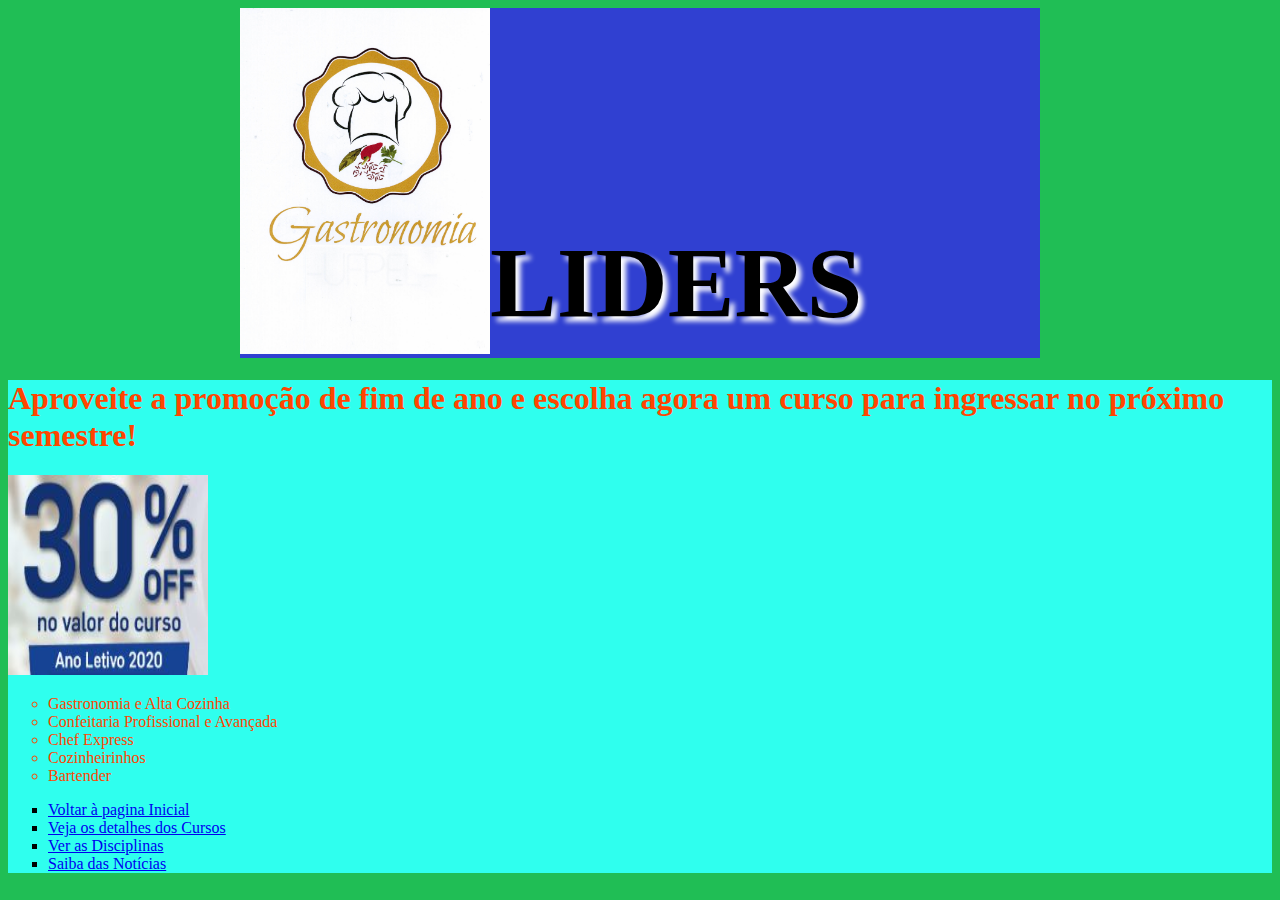
<file: Detalhe de Curso/Lista de Cursos.html>
<!DOCTYPE html>
<html lang="pt-br">

<head>
    <meta charset="UTF-8">
    <title>Lista de Cursos</title>
    <link rel='stylesheet' type='text/css' href='CSS da pagina Lista de Cursos.css'>
</head>
<body>
    <section class='cabeça'>
        <header>
            <div class='conteudo'> 
                <div class='imagem'>
                    <img src='logomarca.jpg' width='250px' /> 
                </div> 

                <div class='texto'>
                    <p><h1>LIDERS</h1></p>
                </div>
            </div>
        </header>
    </section>

    <section>
        <footer>
            <span class="primeiroparagrafo"><p><strong><h1>Aproveite a promoção de fim de ano
                 e escolha agora um curso para ingressar 
                no próximo semestre! </h1></strong></p></span>
                <img src='promocaolistadecursos.JPG' width='200px' height='200px'/> 
             
        </br>    
        <div class="lista">
            <ul type='circle'> 
                <li>Gastronomia e Alta Cozinha</li> 
                <li>Confeitaria Profissional e Avançada</li>
                <li>Chef Express</li>
                <li>Cozinheirinhos</li>
                <li>Bartender</li>
            </ul>
        </div>    
            <ul type='square'>
                <li><a href='index.html'>Voltar à pagina Inicial</a></li>
                <li><a href='Detalhe do Curso.html'>Veja os detalhes dos Cursos</a></li>
                <li><a href='Disciplina.html'>Ver as Disciplinas</a></li>
                <li><a href='Noticias.html'>Saiba das Notícias</a></li>
            </ul>
        </footer>
    </section>
</body>
</html>
</file>
<file: site.css>
body { background: rgb(255, 1, 1)
}
header { background: rgb(27, 201, 27)
}
footer { background: rgb(245, 244, 244)

}
.cabeça {
    width: 800px;
    margin: auto;
}
.conteudo {
    display: table;
}
.imagem {
    display: table-cell;
    float: left;
}
.texto {
    text-shadow: 5px 5px 5px white;
    height: 20px;
    font-size: 50px;
    display: table-cell;
    float: left;
    width: 100px;
    margin-top: 150px;
    text-align: center;
}
</file>
<file: CSS da pagina Detalhe de Curso.css>
body { background: rgb(190, 32, 129)
}
header { background: rgb(102, 50, 187)
}
footer { background: rgb(215, 236, 26)

}
.cabeça {
    width: 800px;
    margin: auto;
}
.conteudo {
    display: table;
}
.imagem {
    display: table-cell;
    float: left;
}
.texto {
    text-shadow: 5px 5px 5px rgb(241, 48, 48);
    height: 20px;
    font-size: 50px;
    display: table-cell;
    float: left;
    width: 100px;
    margin-top: 150px;
    text-align: center;
}

.titulo{
    color:rgba(45, 7, 184, 0.801)
}

.subtitulo{
    color: rgb(19, 138, 45)
}

.primeiroparagrafo{
    color: orangered
}
</file>
<file: CSS da Página Disciplina.css>
body { background: hsl(303, 100%, 50%)
}
header { background: rgb(159, 66, 221)
}
footer { background: hsl(197, 100%, 59%)

}
.cabeça {
    width: 800px;
    margin: auto;
}
.conteudo {
    display: table;
}
.imagem {
    display: table-cell;
    float: left;
}
.texto {
    text-shadow: 5px 5px 5px white;
    height: 20px;
    font-size: 50px;
    display: table-cell;
    float: left;
    width: 100px;
    margin-top: 150px;
    text-align: center;
}    
.tableconfig {
    background: pink;
    margin: left auto;
    margin: right auto;
    border-spacing: 05px;
    border: 10px solid;
    padding: 05px;
    width: 500px; 
}   
.tableconfig td {
    background: burlywood;
    border: 1px solid;
    padding: 10px;
    text-align: center;
}
.table02 {
    display: table-cell;
    float: left;
}
</file>
<file: CSS da pagina Lista de Cursos.css>
body { background: rgb(32, 190, 85)
}
header { background: rgb(48, 64, 209)
}
footer { background: rgb(47, 255, 238)

}
.cabeça {
    width: 800px;
    margin: auto;
}
.conteudo {
    display: table;
}
.imagem {
    display: table-cell;
    float: left;
}
.texto {
    text-shadow: 5px 5px 5px white;
    height: 20px;
    font-size: 50px;
    display: table-cell;
    float: left;
    width: 100px;
    margin-top: 150px;
    text-align: center;
}

.primeiroparagrafo{
    color: orangered
}

.lista{
    color: orangered
}
</file>
<file: CSS da pagina Noticias.css>
body { background: rgb(32, 190, 53)
}
header { background: rgb(157, 187, 50)
}
footer { background: rgb(39, 160, 85)

}
.cabeça {
    width: 800px;
    margin: auto;
}
.conteudo {
    display: table;
}
.imagem {
    display: table-cell;
    float: left;
}
.texto {
    text-shadow: 5px 5px 5px rgb(241, 48, 48);
    height: 20px;
    font-size: 50px;
    display: table-cell;
    float: left;
    width: 100px;
    margin-top: 150px;
    text-align: center;
}

.titulo{
    color:rgba(45, 7, 184, 0.801)
}

.subtitulo{
    color: rgb(19, 138, 45)
}

.primeiroparagrafo{
    color: orangered
}

.tamanhodaimagem img{
    width: 400px;
    height: 250px;
</file>
<file: Detalhe de Curso/CSS da pagina Detalhe de Curso.css>
body { background: rgb(190, 32, 129)
}
header { background: rgb(102, 50, 187)
}
footer { background: rgb(215, 236, 26)

}
.cabeça {
    width: 800px;
    margin: auto;
}
.conteudo {
    display: table;
}
.imagem {
    display: table-cell;
    float: left;
}
.texto {
    text-shadow: 5px 5px 5px rgb(241, 48, 48);
    height: 20px;
    font-size: 50px;
    display: table-cell;
    float: left;
    width: 100px;
    margin-top: 150px;
    text-align: center;
}

.titulo{
    color:rgba(45, 7, 184, 0.801)
}

.subtitulo{
    color: rgb(19, 138, 45)
}

.primeiroparagrafo{
    color: orangered
}
</file>
<file: Detalhe de Curso/CSS da pagina Lista de Cursos.css>
body { background: rgb(32, 190, 85)
}
header { background: rgb(48, 64, 209)
}
footer { background: rgb(47, 255, 238)

}
.cabeça {
    width: 800px;
    margin: auto;
}
.conteudo {
    display: table;
}
.imagem {
    display: table-cell;
    float: left;
}
.texto {
    text-shadow: 5px 5px 5px white;
    height: 20px;
    font-size: 50px;
    display: table-cell;
    float: left;
    width: 100px;
    margin-top: 150px;
    text-align: center;
}

.primeiroparagrafo{
    color: orangered
}

.lista{
    color: orangered
}
</file>
